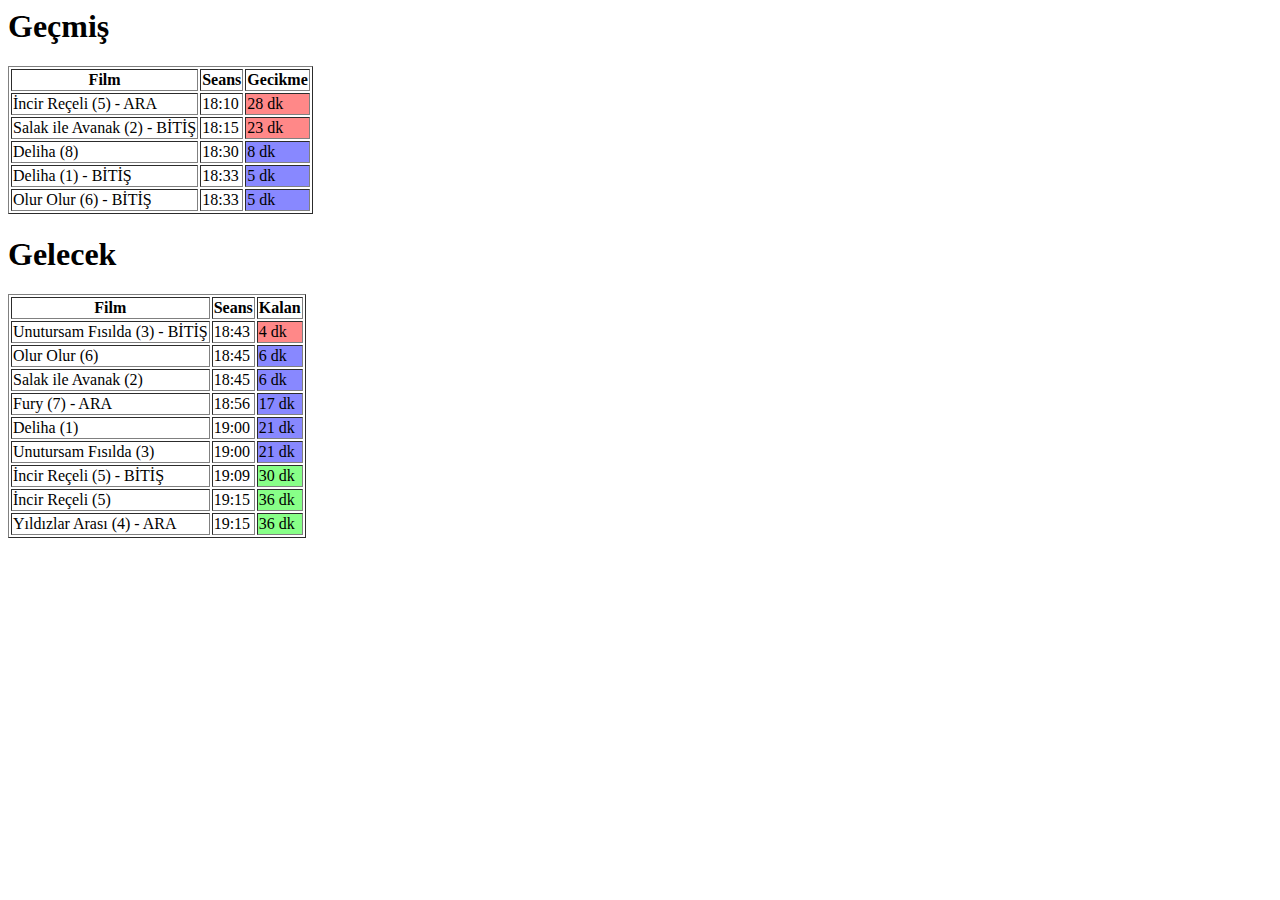
<file: files/index.html>
<html>
<head>
<meta charset="utf-8">

<style>
.urgent {
	background : #ff8888;
}

.moderate {
	background: #8888ff;
}

.good {
	background: #88ff88;
}
</style>
<script type="text/javascript" src="jquery-2.1.1.js"></script>

<!-- this third party library converts csv data to javascript object
https://code.google.com/p/jquery-csv/
-->
<script type="text/javascript" src="jquery.csv-0.71.js"></script>

<script type="text/javascript">

// stolen from: http://stackoverflow.com/a/10073788/886669
function pad(n, width, z) {
  z = z || '0';
  n = n + '';
  return n.length >= width ? n : new Array(width - n.length + 1).join(z) + n;
}


var csv;
$(document).ready(function() {
	$.ajax({
		type:"GET",
		url:"schedule.csv",
		dataType:"text",
		success: function(data) {
			csv = $.csv.toObjects(data,{"separator":";"});
			update();
		}
	});
});

function update() {
	var html_feature = "<tr><th>Film</th><th>Seans</th><th>Kalan</th></tr>"
	var html_past = "<tr><th>Film</th><th>Seans</th><th>Gecikme</th></tr>"
	
	// include this far into feature
	var feature_treshhold = 45 * 60;
	// include this far into past
	var past_treshhold    = 30 * 60;
	
	<!-- IMPORTANT: Values below are in minutes, not seconds -->
	
	// if less than this many seconds into feature, it is urgent
	var feature_urgent_treshold = 5;
	// if less than this many seconds into feature, it is moderately urgent
	var feature_moderate_treshold = 30;
	// if less than this many minutes into pass, it is good
	var past_good_treshold = 5;
	// if less than this many minutes into pass, it is moderately urgent
	var past_moderate_treshold = 10;
	
	var dt = new Date();
	d_string = dt.toDateString();
	
	for (var row in csv) {
		var movie_starts = new Date(d_string + " " + csv[row].Time);
		diff_ms = (movie_starts - dt);
		diff_secs = Math.round(diff_ms / 1000);
		var type = ""
		
		if (diff_secs > 0 && diff_secs < feature_treshhold) {
			type = "feature";
		} else if (diff_secs < 0 && diff_secs > -1 * past_treshhold) {
			type = "past"
			diff_secs = -1 * diff_secs;
		} else {
			continue;
		}
		
		rem_mins = Math.floor(diff_secs / 60);
		rem_secs = Math.floor(diff_secs % 60);
		remaining_string = rem_mins + " dk"
		
		var cls = "";
		if (type == "feature") {
			if (rem_mins < feature_urgent_treshold) {
				cls = "urgent";
			} else if (rem_mins < feature_moderate_treshold) {
				cls = "moderate";
			} else {
				cls = "good";
			}
		} else {
			if (rem_mins < past_good_treshold) {
				cls = "good";
			} else if (rem_mins < past_moderate_treshold) {
				cls = "moderate";
			} else {
				cls = "urgent";
			}
		}
		
		var new_row = ""
		new_row += '<tr>\r\n';
		new_row += "<td>" + csv[row].Movie + "</td>";
		new_row += "<td>" + csv[row].Time + "</td>";
		new_row += '<td class="' + cls + '">' + remaining_string + "</td>";
		new_row += '</tr>';
		
		if (type == "feature") {
			html_feature += new_row;
		} else {
			html_past += new_row;
		}
	}
	$('#feature').empty();
	$('#feature').html(html_feature);
	$('#past').empty();
	$('#past').html(html_past);
	setTimeout(update, 60 * 1000)
}
</script>

</head>

<body>
<h1>Geçmiş</h1>
<table id="past" border=1></table>
<h1>Gelecek</h1>
<table id="feature" border=1></table>
</body>
<html>
</file>
